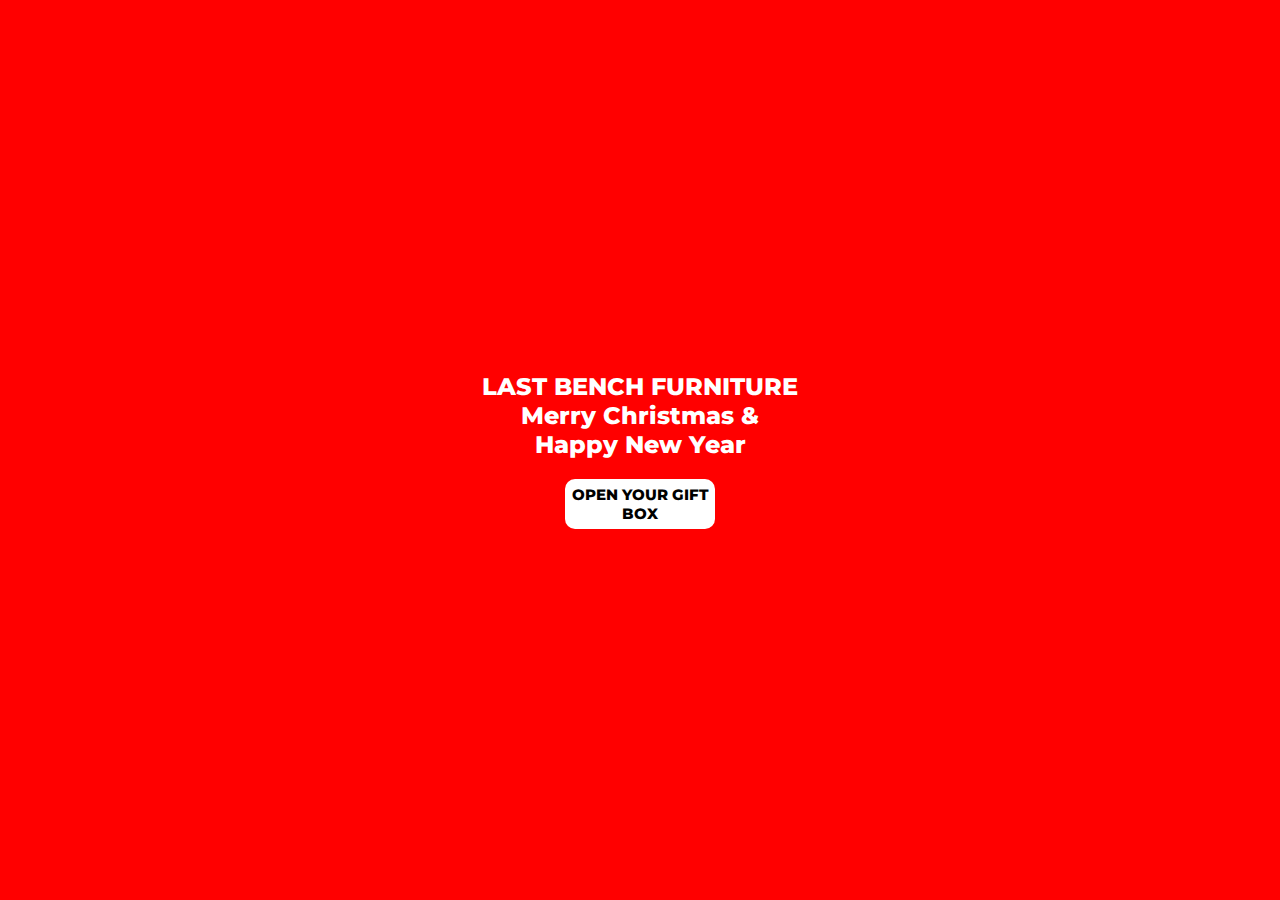
<file: index.html>
<!DOCTYPE html>
<html lang="en">
  <head>
    <meta name="viewport" content="width=device-width, initial-scale=1.0" />
    <title>GIFT </title>
    <!-- Google Font -->
    <link
      href="https://fonts.googleapis.com/css2?family=Poppins:wght@500;600&display=swap"
      rel="stylesheet"
    />
    <!-- Stylesheet -->
    <link rel="stylesheet" href="style.css" />
  </head>
  <body bgcolor="red">
  
    <div class="snowflake">
      ❅
      </div>
      <div class="snowflake">
      ❅
      </div>
      <div class="snowflake">
      ❆
      </div>
      <div class="snowflake">
      ❄
      </div>
      <div class="snowflake">
      ❅
      </div>
      <div class="snowflake">
      ❆
      </div>
      <div class="snowflake">
      ❄
      </div>
      <div class="snowflake">
      ❅
      </div>
      <div class="snowflake">
      ❆
      </div>
      <div class="snowflake">
      ❄
      </div>

<div class="masdt">
  LAST BENCH FURNITURE<br>
  Merry Christmas &<br> Happy New Year

  <br>
<a href="redeem.html">
  <div class="utton">
    OPEN YOUR GIFT BOX
  </div></a>

</div>












  </body>
</html>
</file>
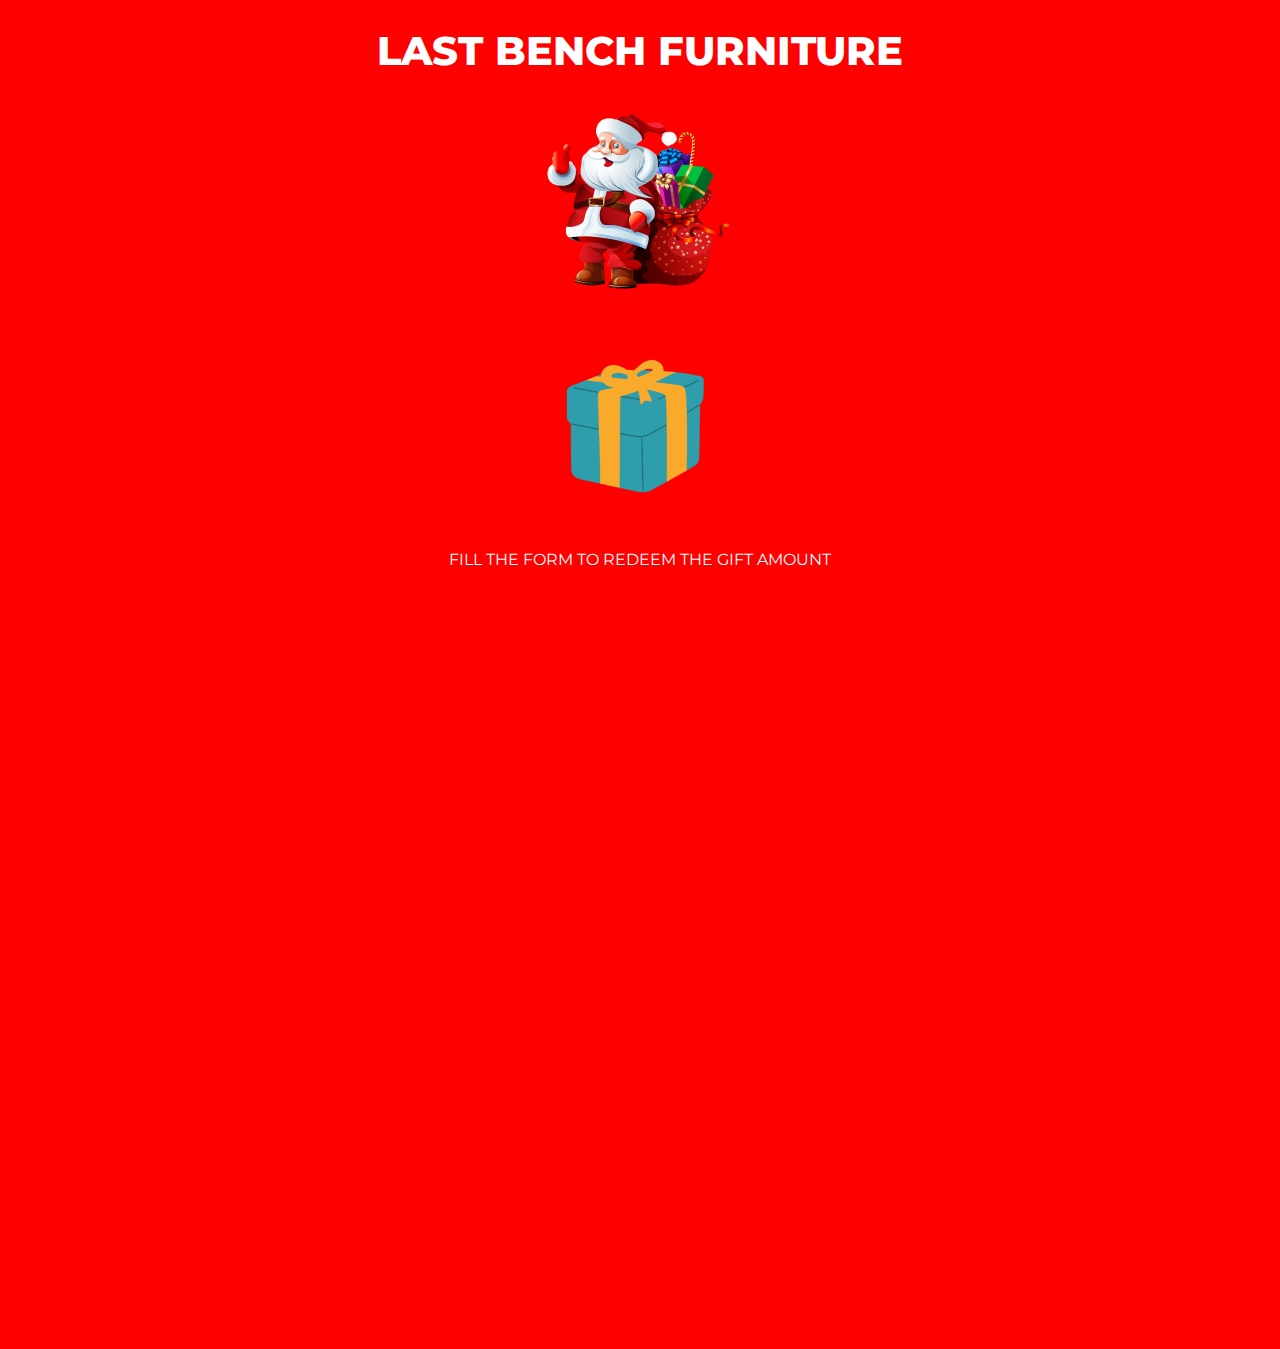
<file: redeem.html>
<!DOCTYPE html>
<html lang="en">
  <head>
    <meta name="viewport" content="width=device-width, initial-scale=1.0" />
    <title>GIFT </title>
    <!-- Google Font -->
    <link
      href="https://fonts.googleapis.com/css2?family=Poppins:wght@500;600&display=swap"
      rel="stylesheet"
    />
    <!-- Stylesheet -->
    <link rel="stylesheet" href="style.css" />
  </head>
  <body bgcolor="red">
  
    <div class="snowflake">
      ❅
      </div>
      <div class="snowflake">
      ❅
      </div>
      <div class="snowflake">
      ❆
      </div>
      <div class="snowflake">
      ❄
      </div>
      <div class="snowflake">
      ❅
      </div>
      <div class="snowflake">
      ❆
      </div>
      <div class="snowflake">
      ❄
      </div>
      <div class="snowflake">
      ❅
      </div>
      <div class="snowflake">
      ❆
      </div>
      <div class="snowflake">
      ❄
      </div>

<div class="tile">
LAST BENCH FURNITURE
</div>
<div class="papaimg">
<img src="papa.png" id="papimg">
</div>

<div class="center">
<div class="flip-card">
<div class="flip-card-inner">
<div class="flip-card-front">
  <img src="boxre.png" id="box">
</div>
<div class="flip-card-back">
  <h1>YOU WON <br>
    <div id="won"></div></h1>
  <img src="opere.png" id="box1">
</div>
</div>
</div>
</div>

<div class="div">
FILL THE FORM TO REDEEM THE GIFT AMOUNT
</div>

<iframe src="https://docs.google.com/forms/d/e/1FAIpQLSfc65j1ODQqWmC6y4rX3CzjPA5cvySNXyEcyQE9-rbcUoo78A/viewform?embedded=true" width="100%" height="776" frameborder="0" marginheight="0" marginwidth="0">Loading…</iframe>












<script>
 let arrm =[390,400,450,380,370,410,450,360,430,350]
let random1 = arrm[Math.floor(Math.random() * (arrm.length))];
document.getElementById("won").innerHTML =random1;







window.addEventListener('beforeunload', ()=>{
event.preventDefault();
 event.returnValue = "";
})

function preventBack() {
}
window.history.forward();
setTimeout("preventBack()", 0);
window.onunload
= function () { null };





</script>

  </body>
</html>
</file>
<file: style.css>
@import url('https://fonts.googleapis.com/css2?family=Montserrat:wght@500&display=swap');


body{
  margin: 0px;
  font-family: Montserrat;
  border-color: red;
}

a{
  text-decoration: none;
}




.snowflake {
  color: #fff;
  font-size: 1em;
  font-family: Arial;
  text-shadow: 0 0 1px #000;
}

@-webkit-keyframes snowflakes-fall{0%{top:-10%}100%{top:100%}}@-webkit-keyframes snowflakes-shake{0%{-webkit-transform:translateX(0px);transform:translateX(0px)}50%{-webkit-transform:translateX(80px);transform:translateX(80px)}100%{-webkit-transform:translateX(0px);transform:translateX(0px)}}@keyframes snowflakes-fall{0%{top:-10%}100%{top:100%}}@keyframes snowflakes-shake{0%{transform:translateX(0px)}50%{transform:translateX(80px)}100%{transform:translateX(0px)}}.snowflake{position:fixed;top:-10%;z-index:9999;-webkit-user-select:none;-moz-user-select:none;-ms-user-select:none;user-select:none;cursor:default;-webkit-animation-name:snowflakes-fall,snowflakes-shake;-webkit-animation-duration:10s,3s;-webkit-animation-timing-function:linear,ease-in-out;-webkit-animation-iteration-count:infinite,infinite;-webkit-animation-play-state:running,running;animation-name:snowflakes-fall,snowflakes-shake;animation-duration:10s,3s;animation-timing-function:linear,ease-in-out;animation-iteration-count:infinite,infinite;animation-play-state:running,running}.snowflake:nth-of-type(0){left:1%;-webkit-animation-delay:0s,0s;animation-delay:0s,0s}.snowflake:nth-of-type(1){left:10%;-webkit-animation-delay:1s,1s;animation-delay:1s,1s}.snowflake:nth-of-type(2){left:20%;-webkit-animation-delay:6s,.5s;animation-delay:6s,.5s}.snowflake:nth-of-type(3){left:30%;-webkit-animation-delay:4s,2s;animation-delay:4s,2s}.snowflake:nth-of-type(4){left:40%;-webkit-animation-delay:2s,2s;animation-delay:2s,2s}.snowflake:nth-of-type(5){left:50%;-webkit-animation-delay:8s,3s;animation-delay:8s,3s}.snowflake:nth-of-type(6){left:60%;-webkit-animation-delay:6s,2s;animation-delay:6s,2s}.snowflake:nth-of-type(7){left:70%;-webkit-animation-delay:2.5s,1s;animation-delay:2.5s,1s}.snowflake:nth-of-type(8){left:80%;-webkit-animation-delay:1s,0s;animation-delay:1s,0s}.snowflake:nth-of-type(9){left:90%;-webkit-animation-delay:3s,1.5s;animation-delay:3s,1.5s}



.tile{
  text-align: center;
  width: 100%;
  height: 100px;
  background-color: transparent;
  font-weight: 800;
  font-size: 40px;
  justify-content: center;
  display: flex;
  align-items: center;
  color: white;
}

#papimg{
  width: 200px;
  height: auto;

}
.papaimg{
  width: 100%;
  height: auto;
  display: flex;
  justify-content: center;
  align-items: center;
}

.center{
  width: 100%;
  height: auto;
  display: flex;
  justify-content: center;
  align-items: center;

}

#box1{
  width: 90px;
  height: auto;
  object-fit: contain;
}
/* The flip card container - set the width and height to whatever you want. We have added the border property to demonstrate that the flip itself goes out of the box on hover (remove perspective if you don't want the 3D effect */
.flip-card {
  
  background-color: transparent;
  width: 200px;
  height: 250px;
  perspective: 1000px; /* Remove this if you don't want the 3D effect */
}

/* This container is needed to position the front and back side */
.flip-card-inner {
  position: relative;
  width: 100%;
  height: 100%;
  text-align: center;
  transition: transform 0.8s;
  transform-style: preserve-3d;
}

/* Do an horizontal flip when you move the mouse over the flip box container */
.flip-card:hover .flip-card-inner {
  transform: rotateY(180deg);
}

/* Position the front and back side */
.flip-card-front, .flip-card-back {
  position: absolute;
  width: 100%;
  height: 100%;
  -webkit-backface-visibility: hidden; /* Safari */
  backface-visibility: hidden;
}

/* Style the front side (fallback if image is missing) */
.flip-card-front {
  background-color: transparent;
  color: black;
}

/* Style the back side */
.flip-card-back {
  background-color: transparent;
  color: white;
  transform: rotateY(180deg);
}

#box{
  width: 100%;
  height: 100%;
  object-fit: contain;
}
.div{
  width: 100%;
  color: white;
  text-align: center;
}

.flip-card-backop{
  width: 100%;
  height: auto;
  display: flex;
  justify-content: center;
  align-items: center;
  flex-direction: column;
}


@media only screen and (max-width: 600px) {
  .tile{
    text-align: center;
    width: 100%;
    height: 100px;
    background-color: transparent;
    font-weight: 900;
    font-size: 20px;
    justify-content: center;
    display: flex;
    align-items: center;
    color: white;
  }
}


.masdt{
  width: 100%;
  height: 100vh;
  color: white;
  font-size: 24px;
  font-weight: 800;
  display: flex;
  justify-content: center;
  align-items: center;
  flex-direction: column;
  text-align: center;
}
.utton{
  margin-top: 20px;
  width: 150px;
  height: 50px;
  background-color: white;
  border-radius: 10px;
  color: black;
  font-size: 15px;
  display: flex;
  align-items: center;
  justify-content: center;
  cursor: pointer;
}
</file>
